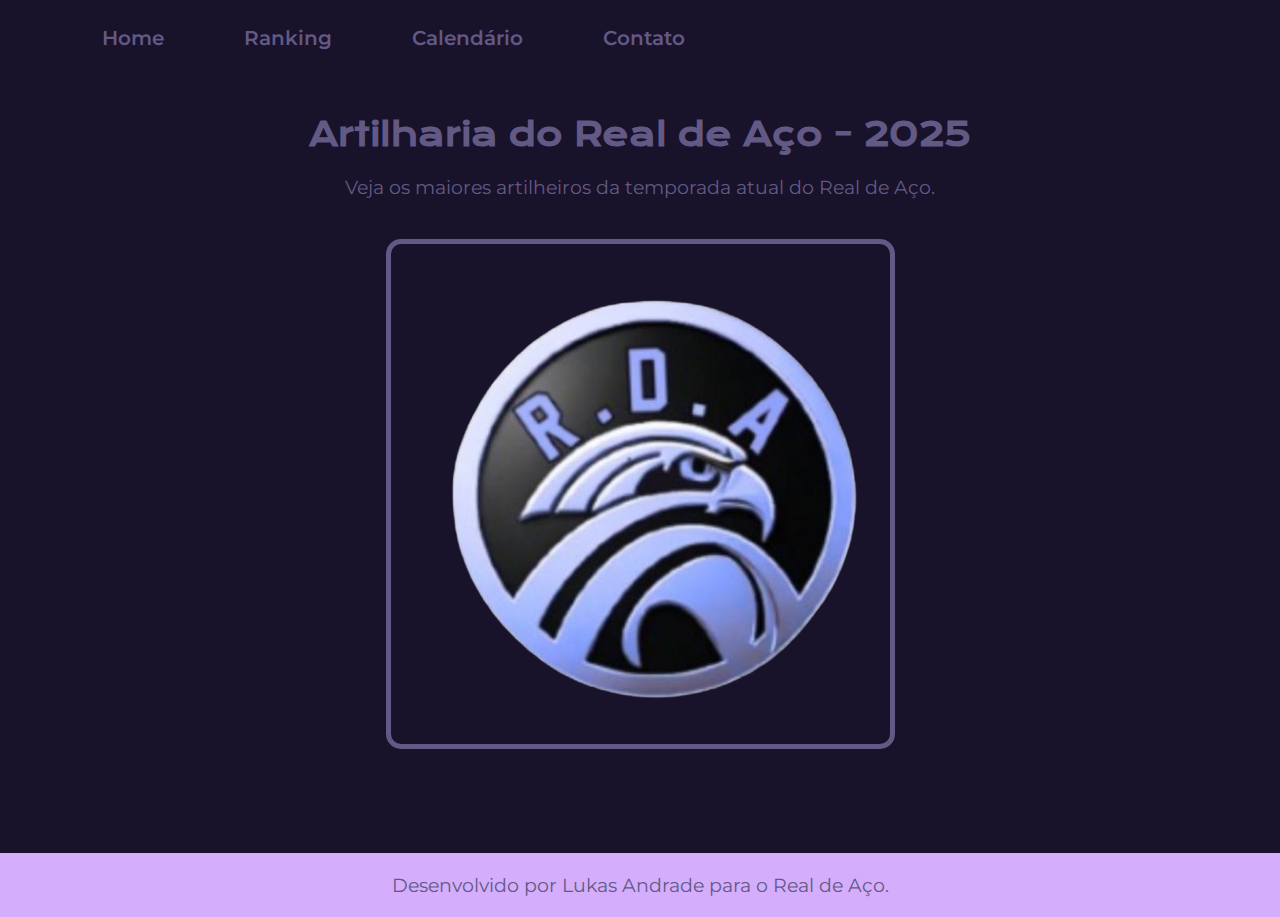
<file: index.html>
<!DOCTYPE html>
<html lang="pt-br">
<head>
    <meta charset="UTF-8">
    <meta http-equiv="X-UA-Compatible" content="IE=edge">
    <meta name="viewport" content="width=device-width, initial-scale=1.0">
    <title>Artilharia Real de Aço</title>
    <link rel="stylesheet" href="/style.css">
</head>
<body>
    <header class="cabecalho">
        <nav class="cabecalho__menu">
            <a class="cabecalho__menu__link" href="index.html">Home</a>
            <a class="cabecalho__menu__link" href="ranking.html">Ranking</a>
            <a class="cabecalho__menu__link" href="calendario.html">Calendário</a>
            <a class="cabecalho__menu__link" href="https://www.instagram.com/realdeaco/" target="_blank">Contato</a>
        </nav>
    </header>
    <main class="ranking">
        <section class="ranking__conteudo">
            <h1 class="conteudo__titulo">Artilharia do <strong class="titulo-destaque">Real de Aço - 2025</strong></h1>
            <p class="conteudo__paragrafo">Veja os maiores artilheiros da temporada atual do Real de Aço.</p>
        </section>

        <a href="ranking.html">
            <img class="ranking__imagem" src="/LOGO PNG.png" alt="Imagem do time Real de Aço">
        </a>
    </main>
    <footer class="rodape">
        <p>Desenvolvido por Lukas Andrade para o Real de Aço.</p>
    </footer>
</body>
</html>
</file>
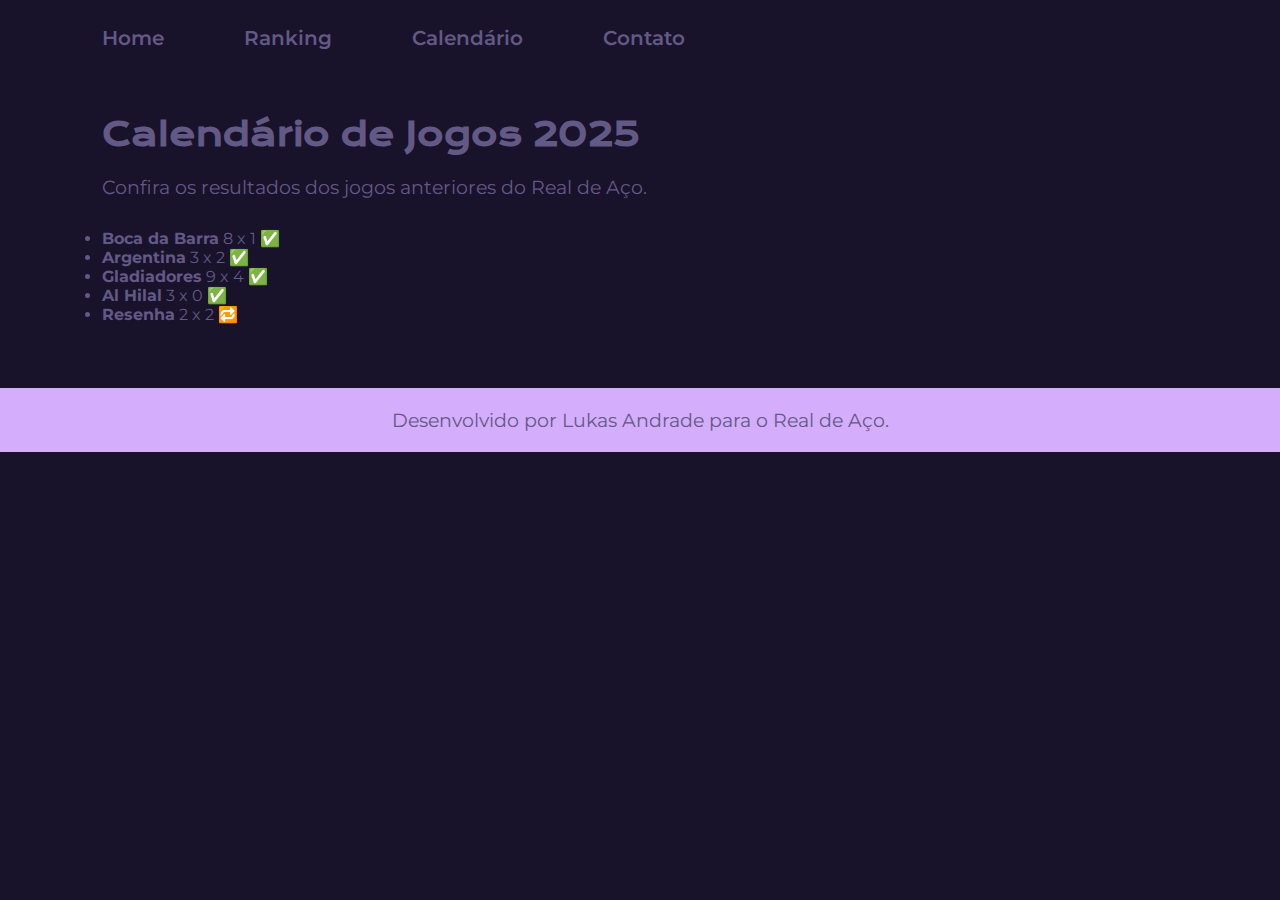
<file: calendario.html>
<!DOCTYPE html>
<html lang="pt-br">
<head>
    <meta charset="UTF-8">
    <meta http-equiv="X-UA-Compatible" content="IE=edge">
    <meta name="viewport" content="width=device-width, initial-scale=1.0">
    <title>Calendário de Jogos</title>
    <link rel="stylesheet" href="/style.css">
</head>
<body>
    <header class="cabecalho">
        <nav class="cabecalho__menu">
            <a class="cabecalho__menu__link" href="index.html">Home</a>
            <a class="cabecalho__menu__link" href="ranking.html">Ranking</a>
            <a class="cabecalho__menu__link" href="calendario.html">Calendário</a>
            <a class="cabecalho__menu__link" href="https://www.instagram.com/realdeaco/" target="_blank">Contato</a>
        </nav>
    </header>
    <main class="calendario">
        <section class="calendario__conteudo">
            <h1 class="conteudo__titulo">Calendário de Jogos 2025</h1>
            <p class="conteudo__paragrafo">Confira os resultados dos jogos anteriores do Real de Aço.</p>
            <ul class="calendario__lista">
                <li><strong>Boca da Barra</strong> 8 x 1 ✅</li>
                <li><strong>Argentina</strong> 3 x 2 ✅</li>
                <li><strong>Gladiadores</strong> 9 x 4 ✅</li>
                <li><strong>Al Hilal</strong> 3 x 0 ✅</li> 
                <li><strong>Resenha</strong> 2 x 2 🔁</li> 
            </ul>
        </section>
    </main>
    <footer class="rodape">
        <p>Desenvolvido por Lukas Andrade para o Real de Aço.</p>
    </footer>
</body>
</html>
</file>
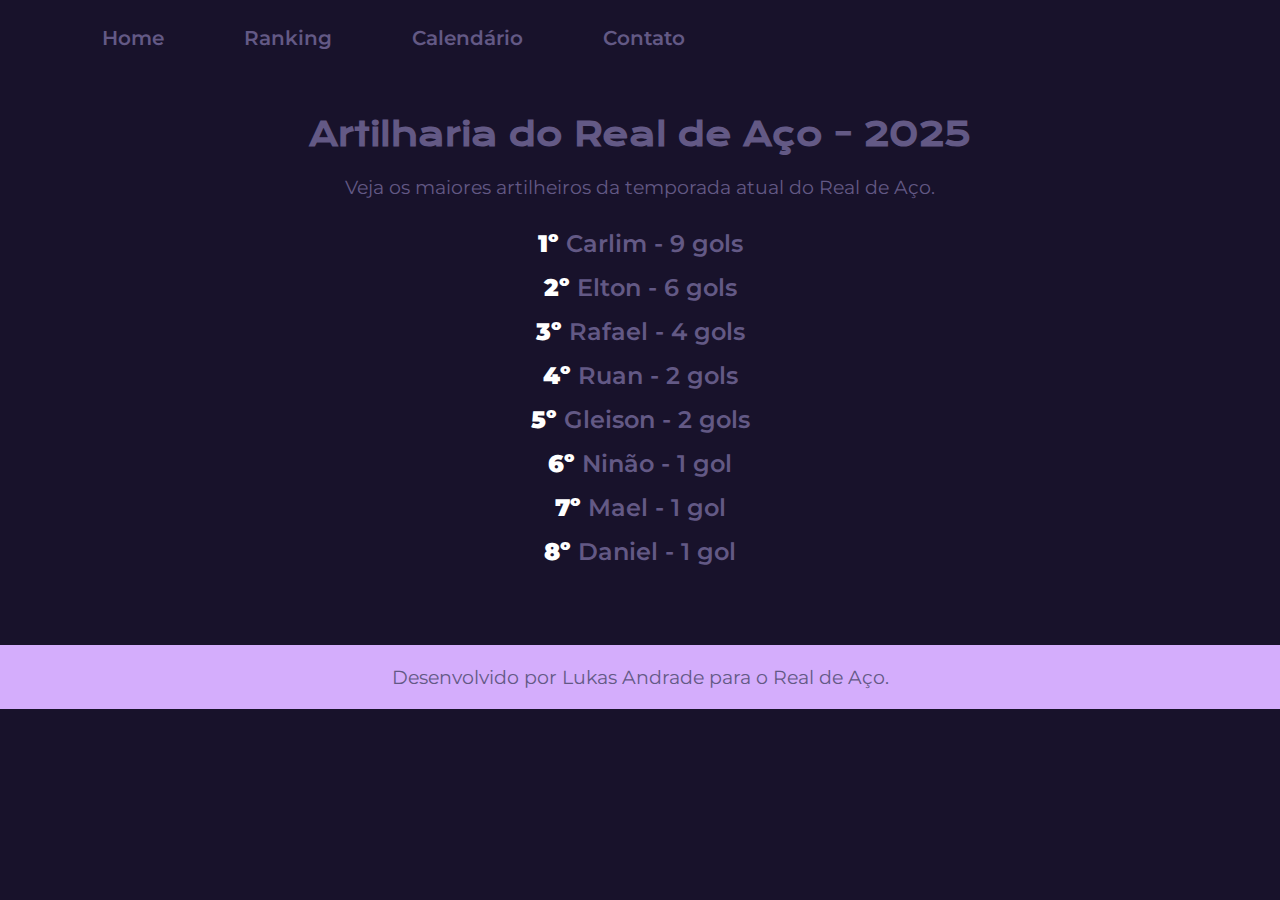
<file: ranking.html>
<!DOCTYPE html>
<html lang="pt-br">
<head>
    <meta charset="UTF-8">
    <meta http-equiv="X-UA-Compatible" content="IE=edge">
    <meta name="viewport" content="width=device-width, initial-scale=1.0">
    <title>Artilharia Real de Aço</title>
    <link rel="stylesheet" href="/style.css">

</head>
<body>
    <header class="cabecalho">
        <nav class="cabecalho__menu">
            <a class="cabecalho__menu__link" href="index.html">Home</a>
            <a class="cabecalho__menu__link" href="ranking.html">Ranking</a>
            <a class="cabecalho__menu__link" href="calendario.html">Calendário</a>
            <a class="cabecalho__menu__link" href="https://www.instagram.com/realdeaco/" target="_blank">Contato</a>
        </nav>
    </header>
    <main class="ranking">
        <section class="ranking__conteudo">
            <h1 class="conteudo__titulo">Artilharia do <strong class="titulo-destaque">Real de Aço - 2025</strong></h1>
            <p class="conteudo__paragrafo">Veja os maiores artilheiros da temporada atual do Real de Aço.</p>
            <ol class="ranking__lista">
                <li><strong>1º</strong> Carlim - 9 gols</li>
                <li><strong>2º</strong> Elton - 6 gols</li>
                <li><strong>3º</strong> Rafael - 4 gols</li>
                <li><strong>4º</strong> Ruan - 2 gols</li>
                <li><strong>5º</strong> Gleison - 2 gols</li>
                <li><strong>6º</strong> Ninão - 1 gol</li>
                <li><strong>7º</strong> Mael - 1 gol</li>
                <li><strong>8º</strong> Daniel - 1 gol</li>
            </ol>
        </section>
        
    </main>
    <footer class="rodape">
        <p>Desenvolvido por Lukas Andrade para o Real de Aço.</p>
    </footer>
</body>
</html>
</file>
<file: style.css>
@import url('https://fonts.googleapis.com/css2?family=Krona+One&family=Montserrat:wght@400;600&display=swap');

:root {
    --cor-principal: #635985; /* Roxo */
    --cor-secundaria: #18122B; /* Fundo escuro */
    --cor-jogadores: #FFFFFF; /* Branco */
    --cor-gols: #635985; /* Roxo */
    --cor-hover: #D4ADFC; /* Hover */
    --fonte-principal: 'Krona One', sans-serif;
    --fonte-secundaria: 'Montserrat', sans-serif;
}

* {
    margin: 0;
    padding: 0;
    box-sizing: border-box;
}

body {
    background-color: var(--cor-secundaria);
    color: var(--cor-principal);
    font-family: var(--fonte-secundaria);
}

header {
    padding: 2% 0% 0% 8%;
}

.cabecalho__menu {
    display: flex;
    gap: 80px;
}

.cabecalho__menu__link {
    color: var(--cor-principal);
    font-weight: 600;
    font-size: 1.25rem;
    text-decoration: none;
}

.cabecalho__menu__link:hover {
    color: var(--cor-hover);
}

main {
    padding: 5% 8%;
}

.ranking__conteudo {
    text-align: center;
}

.conteudo__titulo {
    font-size: 2rem;
    font-family: var(--fonte-principal);
    color: var(--cor-principal);
    margin-bottom: 20px;
}

.conteudo__paragrafo {
    font-size: 1.2rem;
    margin-bottom: 30px;
}

.ranking__lista {
    list-style: none;
    padding: 0;
    font-size: 1.5rem;
}

.ranking__lista li {
    margin-bottom: 15px;
    font-weight: 600;
}

.ranking__lista li strong {
    color: var(--cor-jogadores); /* Branco para os nomes dos jogadores */
}

.ranking__lista li span {
    color: var(--cor-gols); /* Roxo para os gols */
}

.ranking__imagem {
    display: block;
    margin: 40px auto;
    max-width: 50%;
    border: 5px solid var(--cor-principal);
    border-radius: 15px;
}

footer {
    background-color: var(--cor-hover);
    text-align: center;
    padding: 20px;
    font-size: 1.2rem;
    color: var(--cor-principal);
}

@media (max-width: 768px) {
    .ranking__imagem {
        max-width: 80%;
    }
}
</file>
